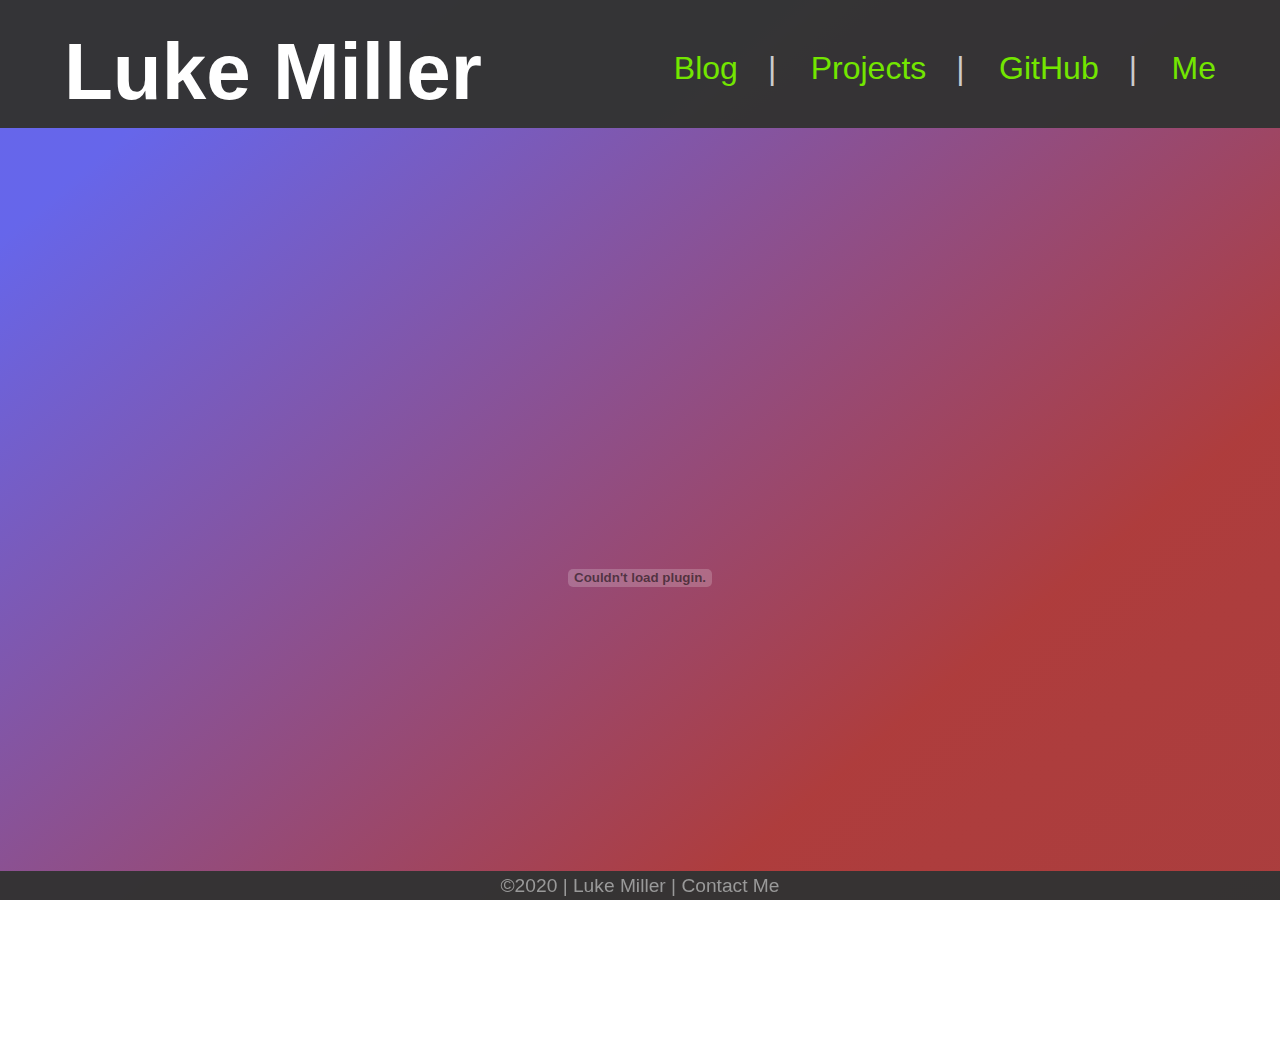
<file: resume/index.html>
<!DOCTYPE html>
<html lang="en" style="height: 100%">

<head>
  <meta charset="UTF-8" />
  <title>Resume - LLM</title>
  <link rel="stylesheet" type="text/css" href="../css/styles.css">
  <meta name="theme-color" content="#343436" media="(prefers-color-scheme: light)">
  <meta name="theme-color" content="#445A58" media="(prefers-color-scheme: dark)">
</head>

<body>
  <header style="position: initial;">
    <a href="../index.html" class="title">Luke Miller</a>
    <div class="subheader">
      <a href="../blog/index.html" class="subheaderlink">Blog</a>
      <p class="chunk"> | </p>
      <a href="../projects/index.html" class="subheaderlink">Projects</a>
      <p class="chunk"> | </p>
      <a href="https://github.com/lukelmiller/" target="_blank" class="subheaderlink">GitHub</a>
      <p class="chunk"> | </p>
      <a href="../me/index.html" class="subheaderlink">Me</a>
    </div>
  </header>
  <embed src="../documents/Luke Miller's Resume.pdf" width="100%" height="100%"/>
  <br>
  <br>
  <footer id="foot">
    <p>&copy;2020 | <a href="../index.html" class="footerLink">Luke Miller</a> | <a href="../contact_me/index.html"
        class="footerLink">Contact Me</a></p>
  </footer>
</body>
</html>
</file>
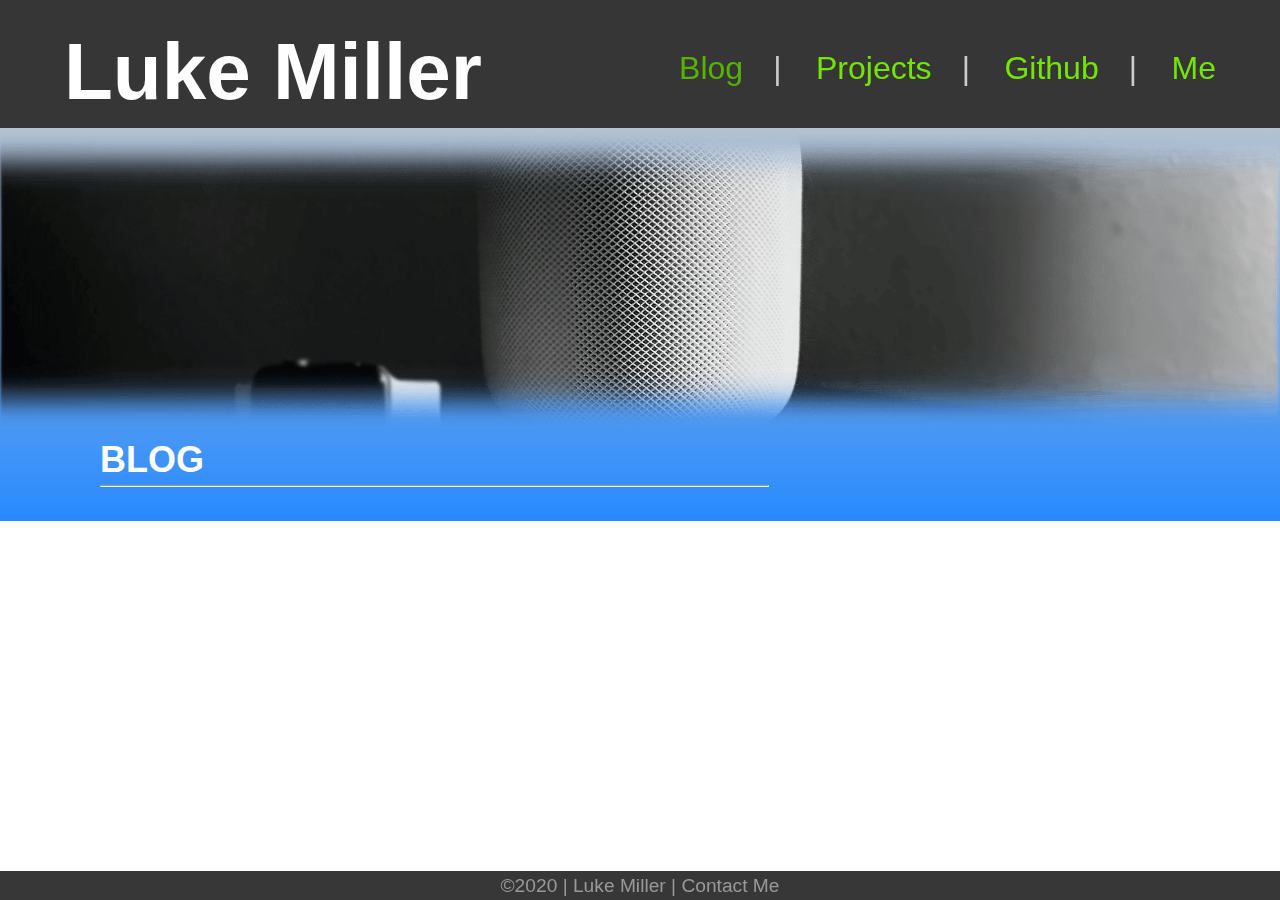
<file: blog.html>
<!DOCTYPE html>
<html lang="en">
  <head>
    <meta charset = "UTF-8"/>
    <title>LLM: Blog</title>
    <link rel="stylesheet" type="text/css" href="styles.css">
  </head>
  <body>

    <header>
      <a href="index.html" class="title">Luke Miller</a>
      <div class="subheader">
        <a href="blog.html" class="subheaderlink" style="color: #56b300">Blog</a>
        <p class="chunk"> | </p>
        <a href="projects.html" class="subheaderlink">Projects</a>
        <p class="chunk"> | </p>
        <a href="https://github.com/lukelmiller" target="_blank" class="subheaderlink">Github</a>
        <p class="chunk"> | </p>
        <a href="me.html" class="subheaderlink">Me</a>
      </div>
    </header>

    <div class="photoHeader">
      <img src="images/blog.png" alt="Homepod">
    </div>



    <article>


      <h2>BLOG</h2>
      <hr>
      <br>
      <p></p>



    </article>




    <footer>
      <p>&copy;2020 | <a href="index.html">Luke Miller</a> | <a href="contact.html">Contact Me</a></p>
    </footer>
  </body>
</html>
</file>
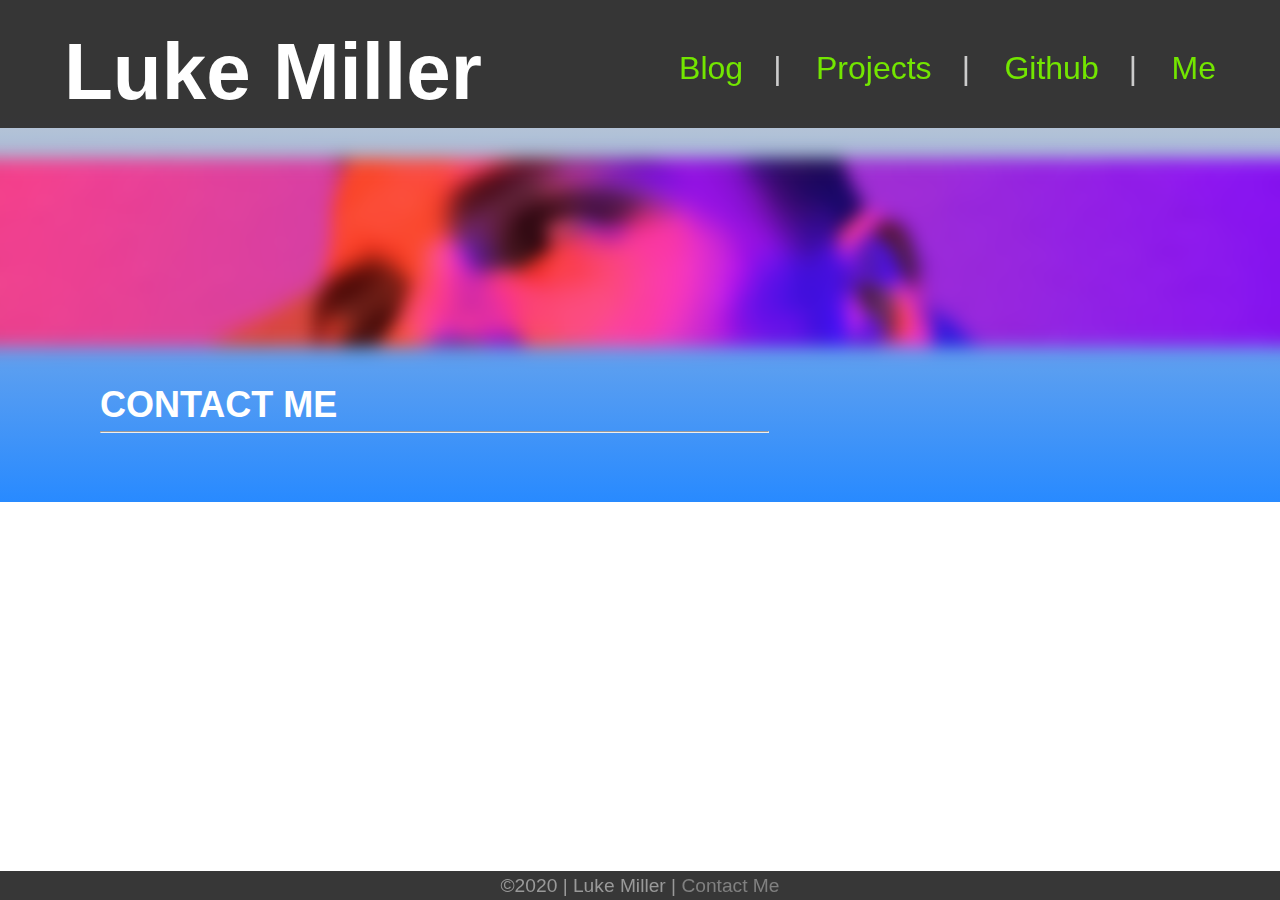
<file: contact.html>
<!DOCTYPE html>
<html lang="en">
  <head>
    <meta charset = "UTF-8"/>
    <title>Luke Miller</title>
    <link rel="stylesheet" type="text/css" href="styles.css">
  </head>
  <body>

    <header>
      <a href="index.html" class="title">Luke Miller</a>
      <div class="subheader">


        <a href="blog.html" class="subheaderlink">Blog</a>
        <p class="chunk"> | </p>
        <a href="projects.html" class="subheaderlink">Projects</a>
        <p class="chunk"> | </p>
        <a href="https://github.com/lukelmiller" target="_blank" class="subheaderlink">Github</a>
        <p class="chunk"> | </p>
        <a href="me.html" class="subheaderlink">Me</a>
      </div>
    </header>

    <div class="photoHeader">
      <img src="images/eyes.png" alt="My Eyes!">
    </div>



    <article>


      <h2>CONTACT ME</h2>
      <hr>
      <br>


    </article>





    <br>
    <br>
    <footer>
      <p>&copy;2020 | <a href="index.html">Luke Miller</a> | <a href="contact.html" style="color:gray">Contact Me</a></p>
    </footer>

  </body>
</html>
</file>
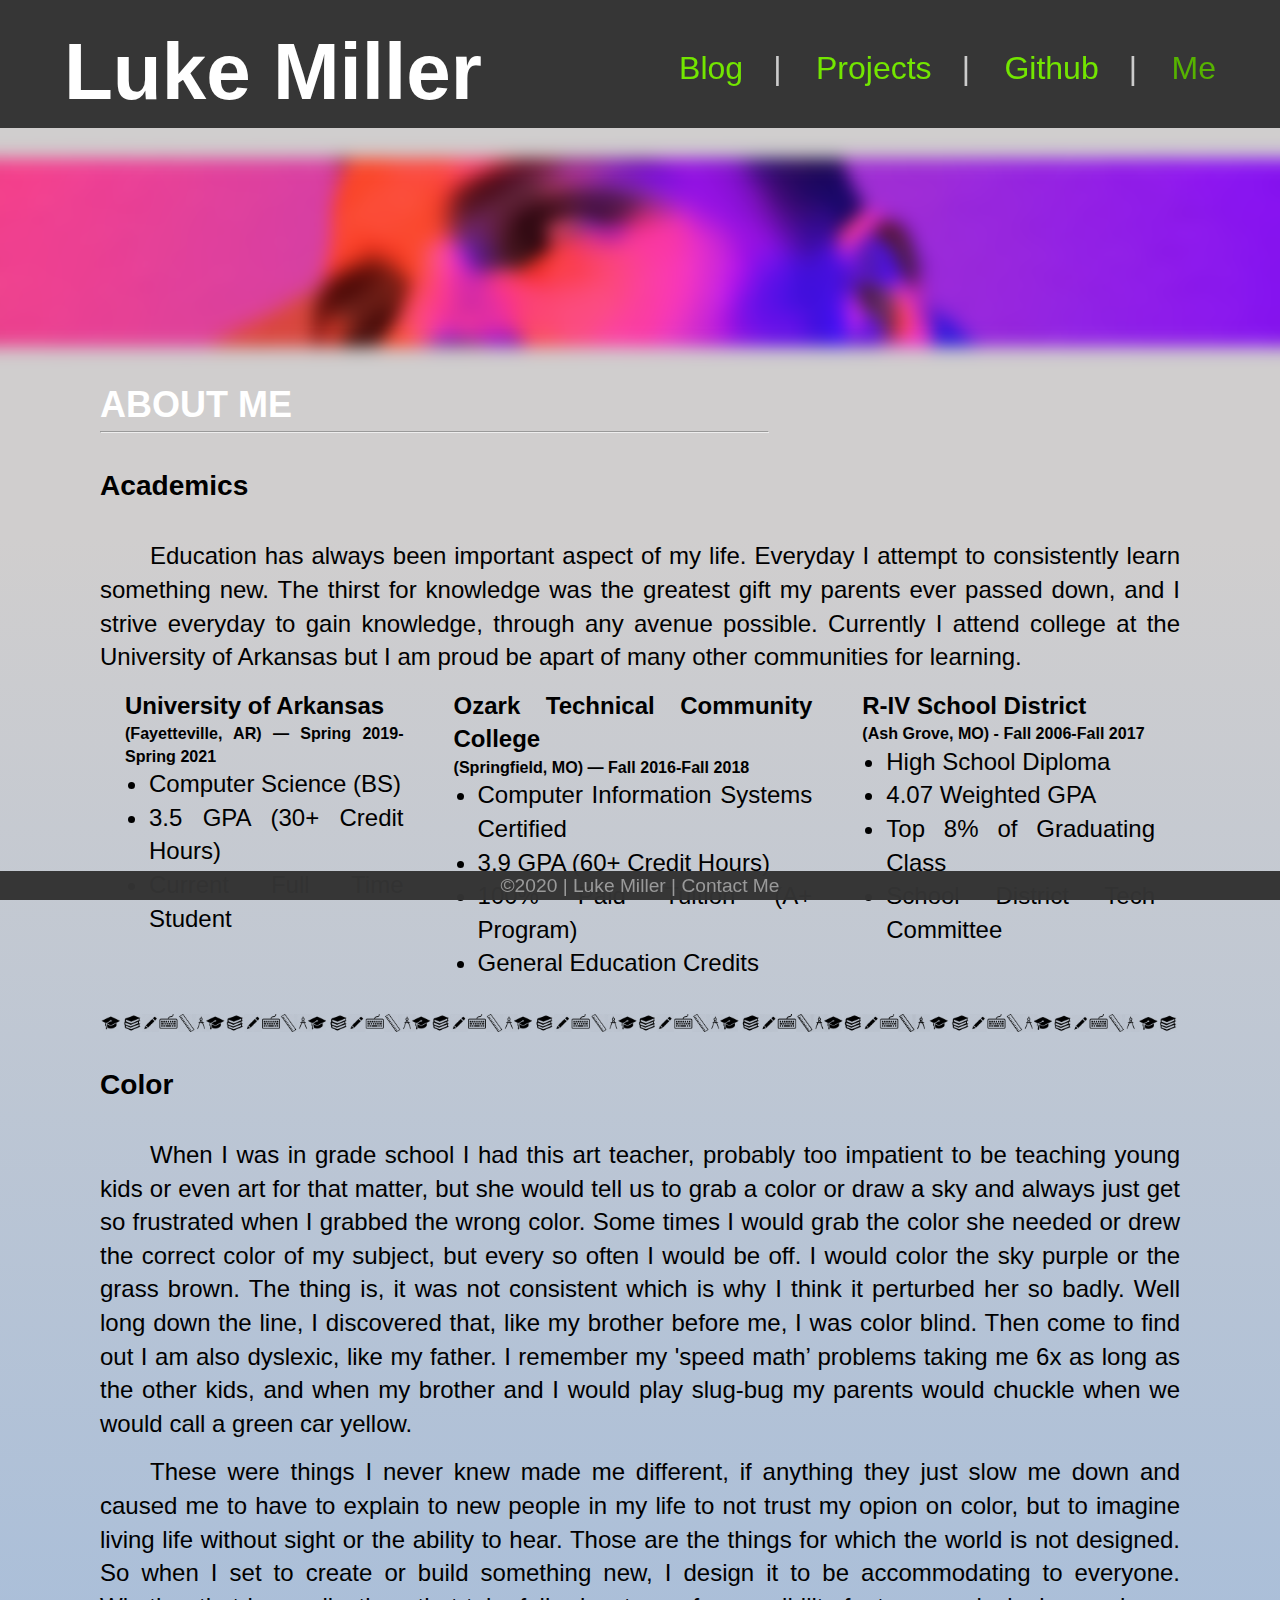
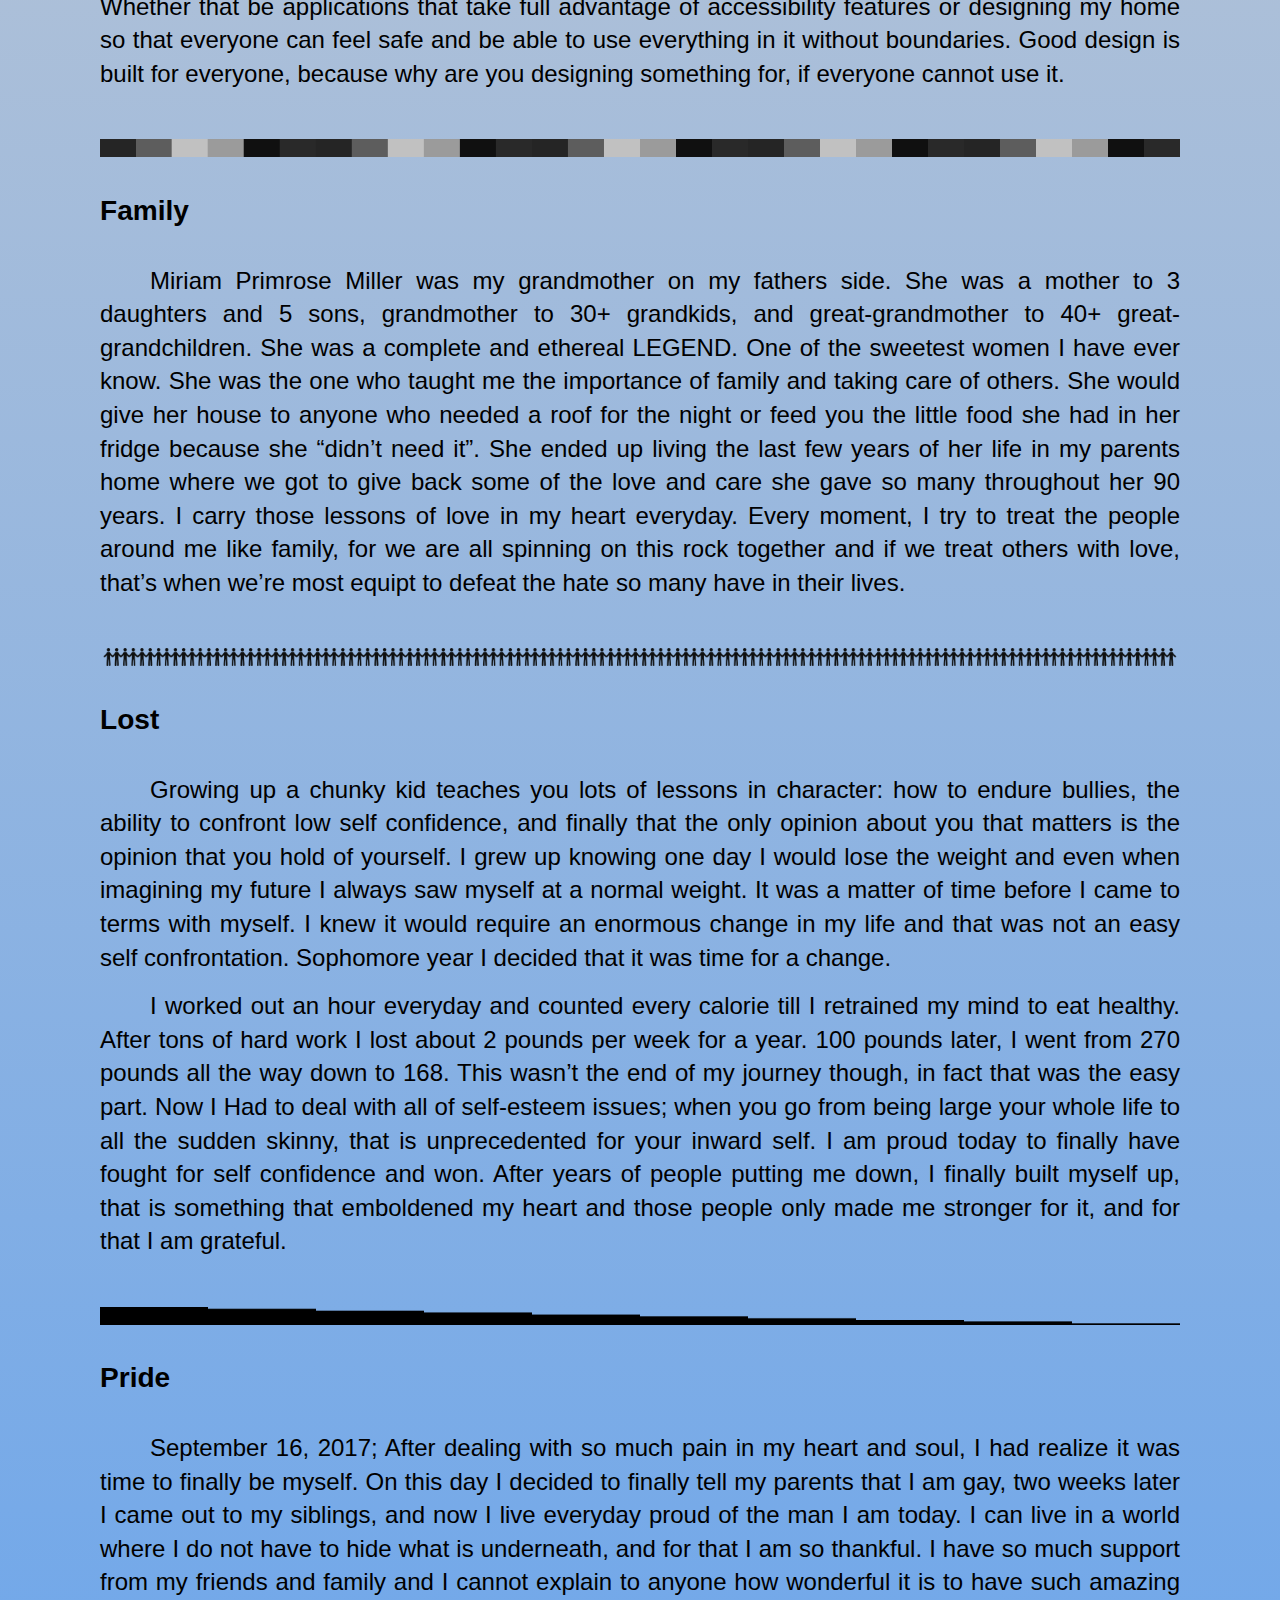
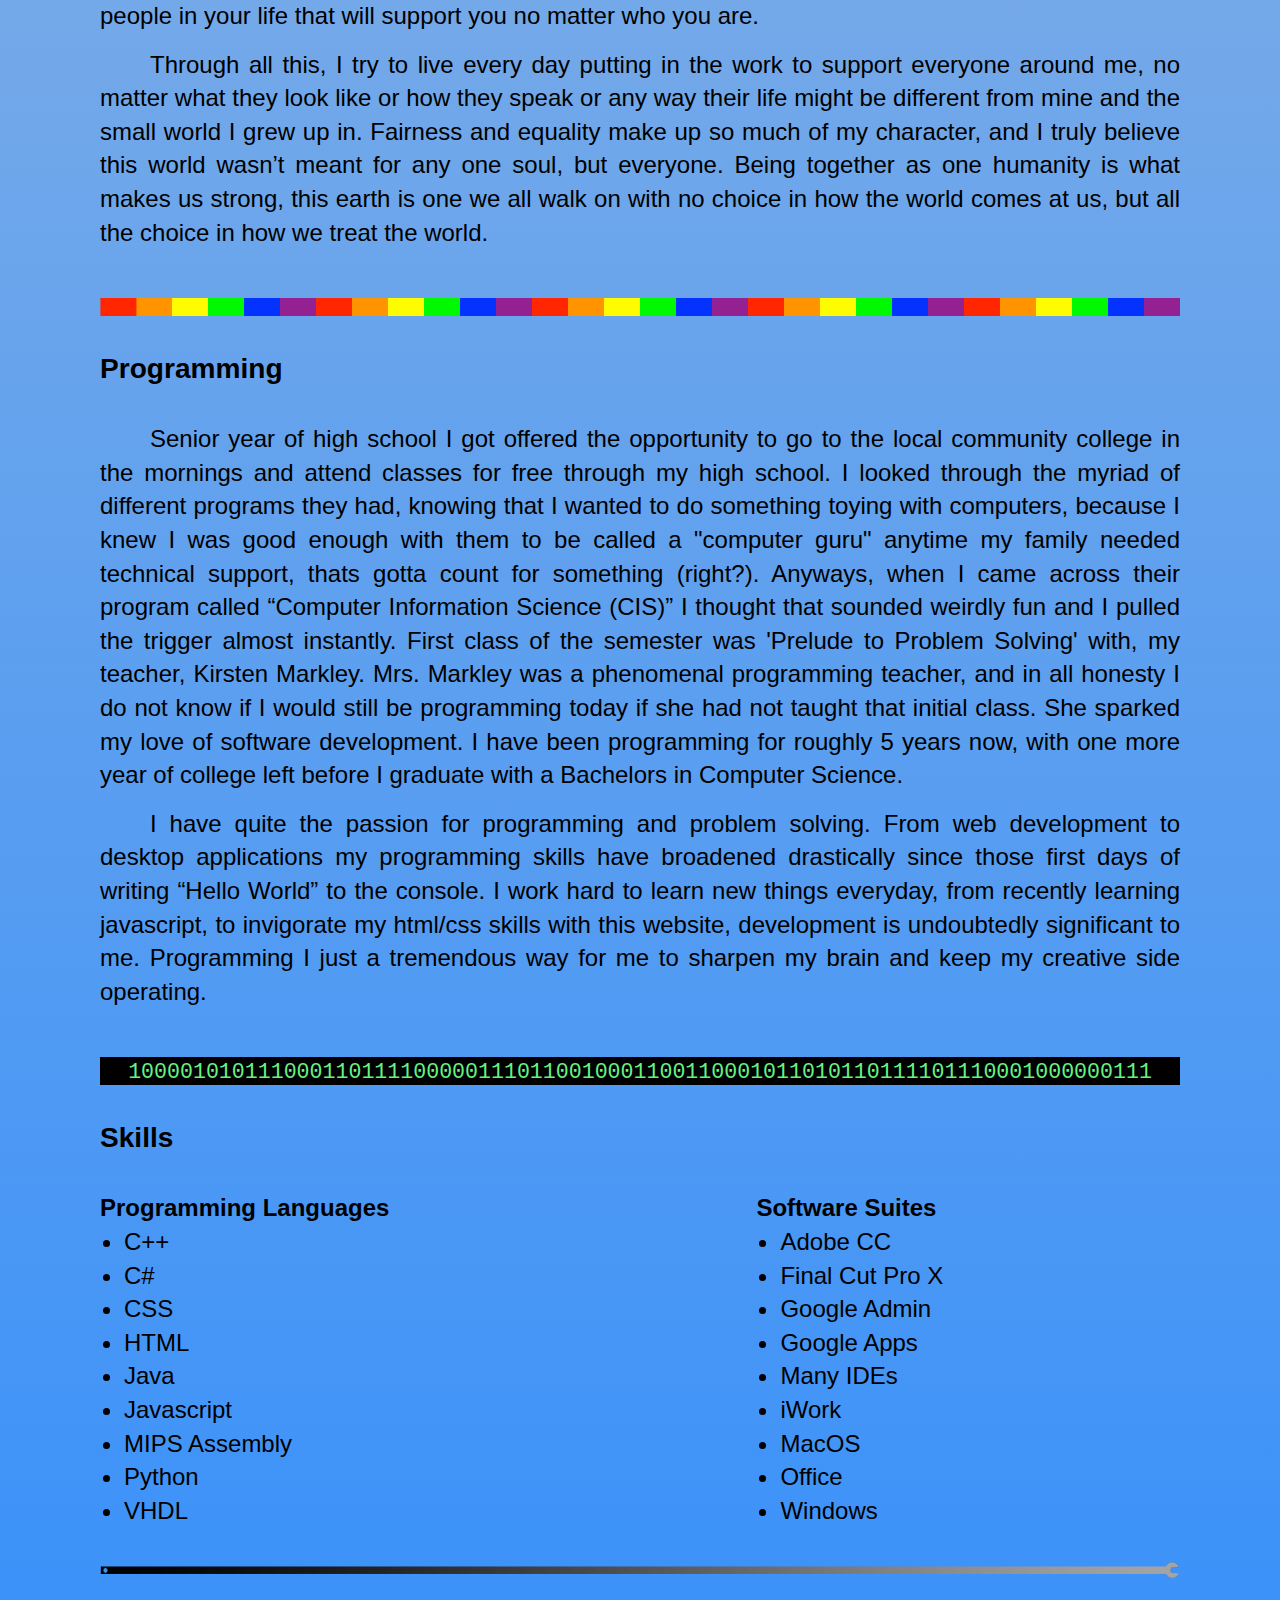
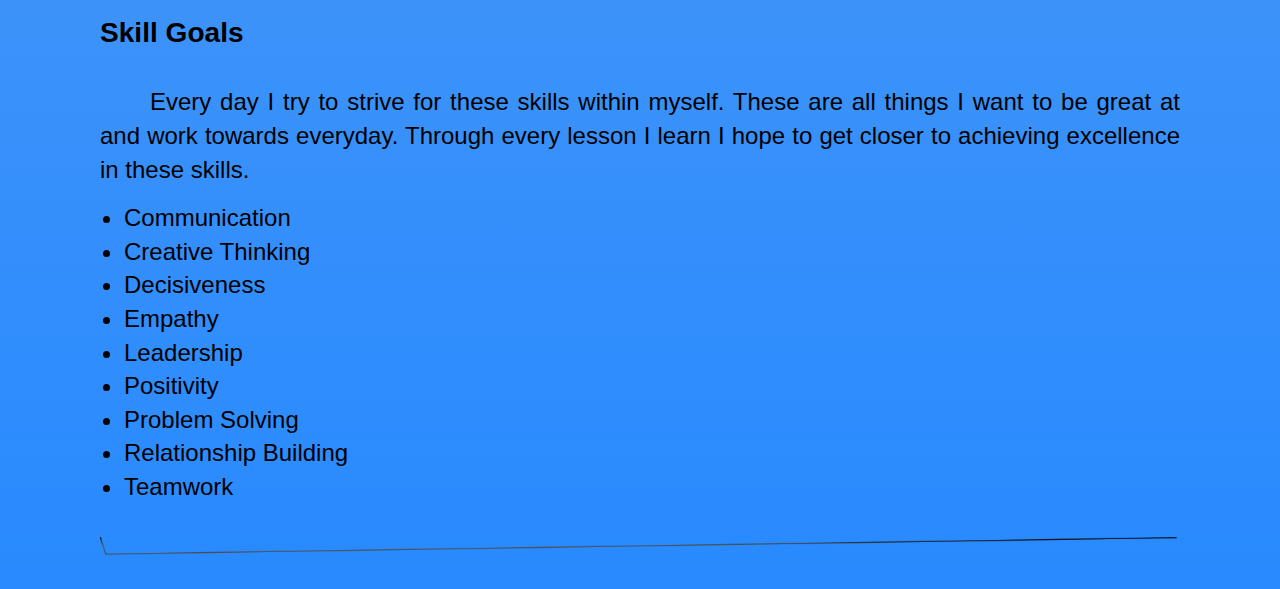
<file: me.html>
<!DOCTYPE html>
<html lang="en">
  <head>
    <meta charset = "UTF-8"/>
    <title>LLM: About Me</title>
    <link rel="stylesheet" type="text/css" href="styles.css">
    <script src="https://ajax.googleapis.com/ajax/libs/jquery/3.4.1/jquery.min.js"></script>
  </head>
  <body>
    <header>
      <a href="index.html" class="title">Luke Miller</a>
      <div class="subheader">
        <a href="blog.html" class="subheaderlink">Blog</a>
        <p class="chunk"> | </p>
        <a href="projects.html" class="subheaderlink">Projects</a>
        <p class="chunk"> | </p>
        <a href="https://github.com/lukelmiller" target="_blank" class="subheaderlink">Github</a>
        <p class="chunk"> | </p>
        <a href="me.html" class="subheaderlink" style="color: #56b300">Me</a>
      </div>
    </header>

    <div class="photoHeader">
      <img src="images/eyes.png" alt="My Eyes!">
    </div>



    <article>
      <h2>ABOUT ME</h2>
      <hr>
      <br>
      <h3>Academics</h3>
      <br>
      <p class="indent">Education has always been important aspect of my life. Everyday I attempt to consistently learn
         something new. The thirst for knowledge was the greatest
         gift my parents ever passed down, and I strive everyday to gain
         knowledge, through any avenue possible. Currently I attend college at the
         University of Arkansas but I am proud be apart of many other
         communities for learning.</p>
         <div class="Row">


         <ul class="Column" style="padding: 0 25px">
           <h4>University of Arkansas</h4>
           <h6> (Fayetteville, AR) — Spring 2019-Spring 2021</h6>
           <div class="in">
            <li>Computer Science (BS)</li>
            <li>3.5 GPA (30+ Credit Hours)</li>
            <li>Current Full Time Student</li>
          </div>
        </ul>
        <br>
        <ul class="Column" style="padding: 0 25px">
           <h4>Ozark Technical Community College</h4>
            <h6>(Springfield, MO) — Fall 2016-Fall 2018</h6>
            <div class="in">
              <li>Computer Information Systems Certified</li>
              <li>3.9 GPA (60+ Credit Hours)</li>
              <li>100% Paid Tuition (A+ Program)</li>
              <li>General Education Credits</li>
            </div>
        </ul>

        <br>
        <ul class = "Column" style="padding: 0 25px">
            <h4>R-IV School District</h4>
            <h6>(Ash Grove, MO) - Fall 2006-Fall 2017</h6>
            <div class="in">
              <li>High School Diploma</li>
              <li>4.07 Weighted GPA</li>
              <li>Top 8% of Graduating Class</li>
              <li>School District Tech Committee</li>
            </div>

         </ul>
         </div>
      <br>
      <img src="images/academics.png" alt="School Icons">
      <br>
    </article>
    <article>
      <h3>Color</h3>
      <br>
      <p class="indent">When I was in grade school I had this art teacher, probably too impatient to
      be teaching young kids or even art for that matter, but she would tell us to
      grab a color or draw a sky and always just get so frustrated when I grabbed
      the wrong color. Some times I would grab the color she needed or drew the
      correct color of my subject, but every so often I would be off. I would color the sky purple or
      the grass brown. The thing is, it was not
      consistent which is why I think it perturbed her so badly. Well long down
      the line, I discovered that, like my brother before me, I was
      color blind. Then come to find out I am also dyslexic, like my father.
      I remember my 'speed math’ problems taking me 6x as long as the other kids,
      and when my brother and I would play slug-bug my parents would chuckle
      when we would call a green car yellow.</p>
      <p  class="indent">These were things I never knew made me different, if
      anything they just slow me down and caused me to have to explain to new
      people in my life to not trust my opion on color, but to imagine living life without sight or
      the ability to hear. Those are the things for which the world is not
      designed. So when I set to create or build something new, I design it to
      be accommodating to everyone. Whether that be applications that take
      full advantage of accessibility features or designing my home so that
       everyone can feel safe and be able to use everything in it without
      boundaries. Good design is built for everyone, because why are you designing
      something for, if everyone cannot use it. </p>
      <br>
      <img src="images/grayScale.png" alt="Gray Scale Image">
      <br>
    </article>

    <article>
      <h3>Family</h3>
      <br>
      <p class="indent">Miriam Primrose Miller was my grandmother on my fathers side. She was
      a mother to 3 daughters and 5 sons, grandmother to 30+ grandkids, and
      great-grandmother to 40+ great-grandchildren. She was a complete and ethereal LEGEND.
      One of the sweetest women I have ever know. She was the one who taught
      me the importance of family and taking care of others. She would give
      her house to anyone who needed a roof for the night or feed
      you the little food she had in her fridge because she “didn’t need it”.
      She ended up living the last few years of her life in my parents home
      where we got to give back some of the love and care she gave so many
      throughout her 90 years. I carry those lessons of love in my heart
      everyday. Every moment, I try to treat the people around me like family,
      for we are all spinning on this rock together and if we treat others
      with love, that’s when we’re most equipt to defeat the hate so many have
      in their lives.</p>
      <br>
      <img src="images/family.png" alt="Stick Figures Holding Hands">
      <br>
    </article>

    <article>
      <h3>Lost</h3>
      <br>
      <p class="indent">Growing up a chunky kid teaches you lots of lessons in
        character: how to endure bullies, the ability to confront low self confidence,
         and finally that the only opinion about you that matters is the opinion that you hold of
         yourself. I grew up knowing one day I would lose the weight and
         even when imagining my future I always saw myself at a normal weight. It was a
         matter of time before I came to terms with myself. I knew it would require an
         enormous change in my life and that was not an easy self confrontation.
         Sophomore year I decided that it was time for a change.</p>

     <p class="indent">I worked out an hour everyday and counted every calorie
        till I retrained my mind to eat healthy. After tons of hard work I lost
        about 2 pounds per week for a year. 100 pounds later, I went from 270 pounds
        all the way down to 168. This wasn’t the end of my journey though, in fact that was the easy part. Now I
        Had to deal with all of self-esteem issues; when you go from being large
        your whole life to all the sudden skinny, that is unprecedented for your
        inward self. I am proud today to finally have fought for self confidence
        and won. After years of people putting me down, I finally built myself
        up, that is something that emboldened my heart and those people only
        made me stronger for it, and for that I am grateful.</p>
        <br>
      <img src="images/lost.png" alt="Scale going down">
      <br>
    </article>

    <article>
      <h3>Pride</h3>
      <br>
      <p class="indent">	September 16, 2017; After dealing with so much pain in my heart and soul,
      I had realize it was time to finally be myself. On this day I decided to finally
      tell my parents that I am gay, two weeks later I came out to my siblings,
      and now I live everyday proud of the man I am today. I can live in a world where I
      do not have to hide what is underneath, and for that I am so thankful.
      I have so much support from my friends and family and I cannot explain
      to anyone how wonderful it is to have such amazing people in your life
      that will support you no matter who you are.</p>
      <p class="indent">Through all this, I try to live every day putting in the work to support
      everyone around me, no matter what they look like or how they speak or any
      way their life might be different from mine and the small world I grew up in.
      Fairness and equality make up so much of my character, and I truly believe
      this world wasn’t meant for any one soul, but everyone. Being together
      as one humanity is what makes us strong, this earth is one we all walk
      on with no choice in how the world comes at us, but all the choice in
      how we treat the world.
      </p>
      <br>
      <img src="images/prideColors.png" alt="Pride Rainbow Colors">
      <br>
    </article>

    <article>
      <h3>Programming</h3>
      <br>
      <p class="indent">Senior year of high school I got offered the opportunity to go to the local
      community college in the mornings and attend classes for free through my high
      school. I looked through the myriad of different programs they had, knowing that I wanted to do
      something toying with computers, because I knew I was good enough with them
      to be called a "computer guru" anytime my family needed technical support, thats gotta count for something (right?).
      Anyways, when I came across their program called “Computer Information
      Science (CIS)” I thought that sounded weirdly fun and I pulled the trigger almost instantly. First
      class of the semester was 'Prelude to Problem Solving' with, my teacher, Kirsten
      Markley. Mrs. Markley was a phenomenal programming teacher, and in all honesty
      I do not know if I would still be programming today if she had not taught that
      initial class. She sparked my love of software development. I have been programming
      for roughly 5 years now, with one more year of college left before I graduate
      with a Bachelors in Computer Science. </p>
      <p class="indent">I have quite the passion for programming and problem solving. From web development
      to desktop applications my programming skills have broadened drastically since
      those first days of writing “Hello World” to the console. I work hard
      to learn new things everyday, from recently learning javascript, to
      invigorate my html/css skills with this website, development is undoubtedly significant to me.
      Programming I just a tremendous way for me to sharpen my brain and keep my creative side operating.</p>
      <br>
      <p id="breaker" class = "breaker"> </p>
      <br>
    </article>

    <article>
      <h3>Skills</h3>
      <br>

      <div class="Row">



        <ul class="Column">
          <h4>Programming Languages</h4>
          <div class="in">
          <li >C++</li>
          <li >C#</li>
          <li >CSS</li>
          <li>HTML</li>
          <li>Java</li>
          <li>Javascript</li>
          <li>MIPS Assembly</li>
          <li>Python</li>
          <li>VHDL</li>

          </div>
        </ul>
        <br>
        <ul class="Column">
          <h4>Software Suites</h4>
          <div class="in">
            <li>Adobe CC</li>
            <li>Final Cut Pro X</li>
            <li>Google Admin</li>
            <li>Google Apps</li>
            <li>Many IDEs</li>
            <li>iWork</li>
            <li>MacOS</li>
            <li>Office</li>
            <li>Windows</li>
          </div>
        </ul>
        </div>
        <br>
        <img src="images/skill.png" alt="Wrench">
        <br>

    </article>
    <article>
      <h3>Skill Goals</h3>
      <br>
      <p class="indent">Every day I try to strive for these skills within myself.
        These are all things I want to be great at and work towards everyday. Through
        every lesson I learn I hope to get closer to achieving excellence in these skills.</p>

        <ul>
          <div class="in">


          <li>Communication</li>
          <li>Creative Thinking</li>
          <li>Decisiveness</li>
          <li>Empathy</li>
          <li>Leadership</li>
          <li>Positivity</li>
          <li>Problem Solving</li>
          <li>Relationship Building</li>
          <li>Teamwork</li>
          </div>
        </ul>
        <br>
        <img src="images/achieve.png" alt="Check Mark">
        <br>
    </article>


      <script>
        function setCount(count){
          document.getElementById("breaker").innerHTML = count;
        }
        function setBits(){
          var bi  = "";
          var chars = (window.innerWidth - 200)/13.8;
            for(var i = 0; i < chars; i++){
              var bit = 0;
              var rand = Math.random();
              if (rand>.5){
              bit = 1;
              }
              bi = bi + bit;
            }
            setCount(bi);
        }
        (function() {
            setBits();
        })();
        $(window).scroll(function() {
          setBits();
          });
        $( window ).resize(function() {
          setBits();
        });
      </script>







      <footer>
        <p>&copy;2020 | <a href="index.html">Luke Miller</a> | <a href="contact.html">Contact Me</a></p>
      </footer>
  </body>
</html>
</file>
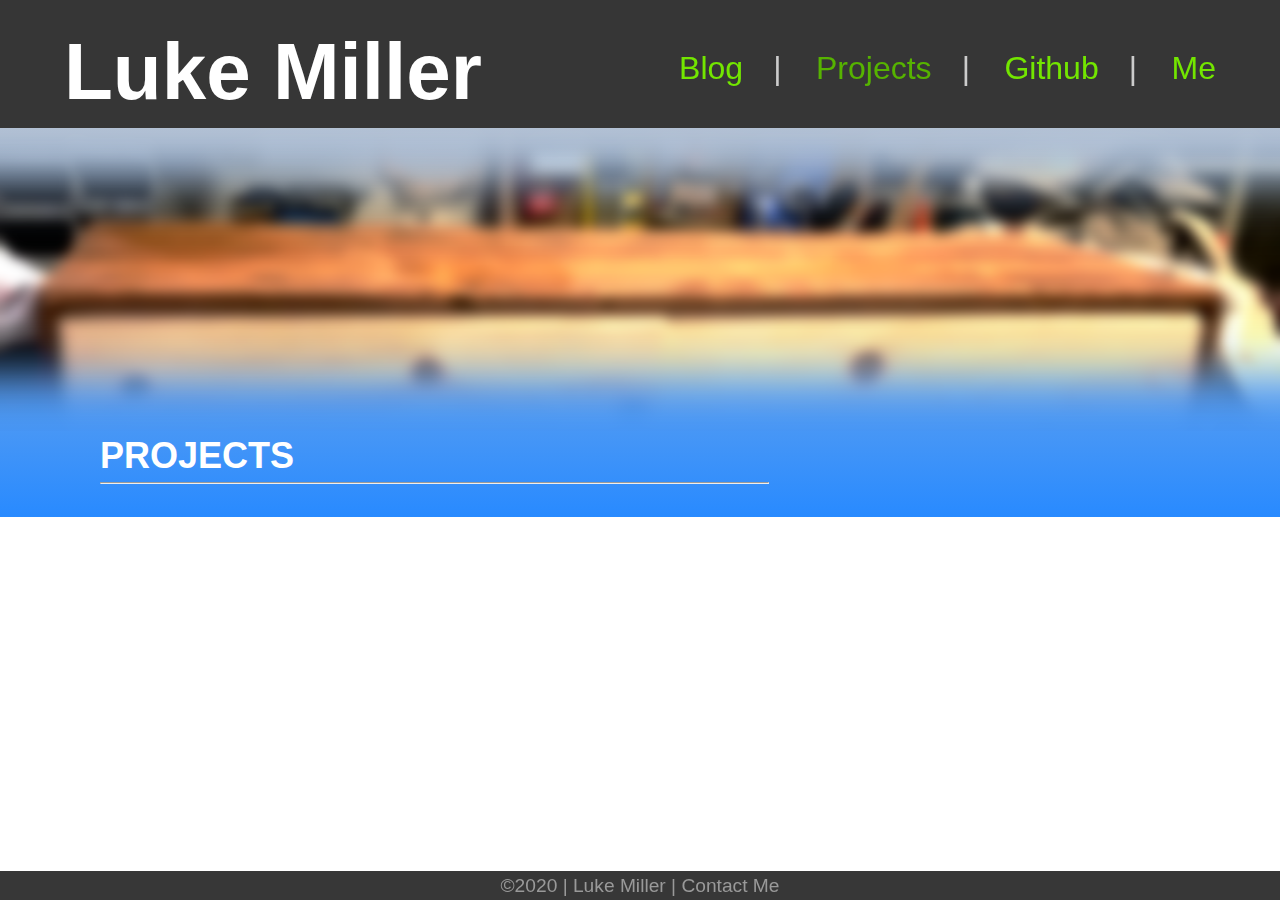
<file: projects.html>
<!DOCTYPE html>
<html lang="en">
  <head>
    <meta charset = "UTF-8"/>
    <title>LLM: Projects</title>
    <link rel="stylesheet" type="text/css" href="styles.css">
  </head>
  <body>
    <header>
      <a href="index.html" class="title">Luke Miller</a>
      <div class="subheader">
        <a href="blog.html" class="subheaderlink">Blog</a>
        <p class="chunk"> | </p>
        <a href="projects.html" class="subheaderlink" style="color: #56b300">Projects</a>
        <p class="chunk"> | </p>
        <a href="https://github.com/lukelmiller" target="_blank" class="subheaderlink">Github</a>
        <p class="chunk"> | </p>
        <a href="me.html" class="subheaderlink">Me</a>
      </div>
    </header>

    <div class="photoHeader">
      <img src="images/project.png" alt="Woodworking Project I Made">
    </div>



    <article>


      <h2>PROJECTS</h2>
      <hr>
      <br>
      <p></p>



    </article>




    <footer>
      <p>&copy;2020 | <a href="index.html">Luke Miller</a> | <a href="contact.html">Contact Me</a></p>
    </footer>
  </body>
</html>
</file>
<file: css/styles.css>
*{
  margin: 0;
  padding: 0;
}
body{
  background: black;
  background: linear-gradient(0deg, rgba(3,3,10,1) 12%, rgba(105,8,8,0.94) 33%, rgba(11,85,83,0.91) 100%, rgba(11,85,83,0.91) 1000%) fixed;
  color: white;
  font-family: "Lucida Sans Unicode", "Lucida Grande", sans-serif;
  font-family: -apple-system, BlinkMacSystemFont, sans-serif;
  height: 100%;
  width: 100%;
  padding-bottom: 25px;
}
header{
  overflow: hidden;
  text-align: center;
  position: fixed;
  width: 100%;
  padding-bottom: 10px;
  background: rgb(62, 91, 88, 0.99);
}
.title{
  color: #d9d9d9;
  font-weight: bolder;
  font-size: 5em;
  padding-top: 2%;
  padding-left: 5%;
  float: left;
  max-width: 45%;
}
.subheader{
  width: 50%;
  padding-top: 3.90%;
  padding-right: 5%;
  float: right;
  clear: right;
  text-align: right;
}
.subheaderlink, .chunk{
  font-size: 2em;
  display: inline;
  padding-top: 2%;
  padding-left: 4%;
}
.subheaderlink{
  color: #73e600;
}
.chunk{
  color: #cccccc;
}
.subheaderlink:hover, .title:hover{
  color: white;
}
.photoHeader{
  padding-top: 125px;
  width: 100%;
}
img{
  display: block;
  width: 100%;
}
a{
  text-decoration: none;
  color: inherit;
}
hr{
  width: 61.8%;
}
article{
  padding-left: 100px;
  padding-right: 100px;
  font-size: 1.5em;
  text-align: justify;
  line-height: 1.4;
}
.leftImage{
  float: left;
  clear: left;
  max-width: 300px;
  max-height: 300px;
  padding-right: 30px;
  display: block;
  width: auto;
  height: auto;
}
.rightImage{
  float: right;
  clear: right;
  max-width: 300px;
  max-height: 300px;
  padding-left: 30px;
  display: block;
  width: auto;
  height: auto;
}
.projects h3{
  float: left;  
}
.projects h6{
  width: 130px; 
}
.badge{
  float: left;
  padding-left: 10px;
  padding-top: 6px;
  float: none;
  width: 60px;
}
.indent{
  text-indent: 50px;
  padding-bottom: 15px;
}
.in{
  padding-left: 24px;
}
.oddBlog, .evenBlog{
  padding-top: 30px;
  padding-bottom: 30px;
}
.oddBlog{
  background: rgb(0,0,0);
  background: radial-gradient(circle, rgba(255,255,255,0.14889705882352944) 20%, rgba(255,255,255,0) 85%);
}
.evenBlog{
  background: rgb(0,0,0);
  background: radial-gradient(circle, rgba(0,0,0,0.38139005602240894) 20%, rgba(67,0,0,0) 85%, rgba(255,0,0,0) 100%);
}
.Row{
  display: flex;
}
.Row > *{
  flex: 100%; 
}
.breaker{
  font-family: "Courier New", Courier, monospace;
  font-size: .9em;
  text-align: center;
  height: 28px;
  color: #67F383;
  overflow: hidden;
}
tr{
  display: table-cell;
}
.text{
  padding-left:  20px;
}
.Profiles img{
  width: 100px;
}
footer{
  text-align: center;
  height: 25px;
  font-size: 1.2em;
  position: fixed;
  background: rgb(62, 91, 88, 0.99);
  width: 100%;
  bottom: 0px;
  padding-top: 4px;
}
.footerLink:hover{
  color: gray;
}
footer img{
  width: 100%;
  height: 30px;
}
.centered {
  color: black;
  position: absolute;
  top: 50%;
  left: 50%;
  transform: translate(-50%, -50%);
}
.icons{
  flex: 15%;
  align-self: center;
  height: 100%; 
  width: 100%;
  max-height: 55px;
}
.icon-link{
  flex: 15%;
  align-self: center;
  height: 100%; 
  width: 100%;
  max-height: 55px;
}
.icon-link:hover{
  color: #73e600;
}
.title-icon{
  width: 30px; 
  height: 30px;
  vertical-align: middle;
  margin: 0 10px 3px 10px;
}
@media (prefers-color-scheme: light) {
  body{
    height: 100%;
    background: linear-gradient(140deg, rgba(0,0,221,0.6) 12%, rgba(154,12,12,0.8) 75%, rgba(11,85,83,0.9) 1000%) fixed;
  }
  header, footer{
    background: rgb(51, 51, 51, 0.98);
  }
  footer{
    color: #999999;
  }
  h2{
    color: white;
  }
  .breaker{
    background-color: black;
  }
  .evenBlog{
    background: rgb(0,0,0);
    background: radial-gradient(circle, rgba(0,0,0,0.052258403361344574) 20%, rgba(67,0,0,0) 85%, rgba(255,0,0,0) 100%);
  }
  .icon-link:hover{
    color: black;
  }
}
@media only screen and (max-width: 1190px) {
  .title{
    font-size: 7vw;
  }
  .subheaderlink, .chunk{
    font-size: 3.4vw;
  }
  .chunk{
    display: none;
  }
  .photoHeader{
    padding-top: 115px;
  }
  article{
    padding-left: 25px;
    padding-right: 25px;
    font-size: 1.6em;
  }
  tr{
    display:table-row;
  }
  td{
    padding-bottom: 30px;
  }
  .logo{
    padding-left: 17%;
  }
  .text{
    display: table-cell;
  }
}
@media only screen and (max-width: 1000px) {
  .Row{
    display: block;
  }
  .icons{
    margin-left: auto;
    margin-right: auto;
    padding-top: 30px;
    padding-bottom: 30px;
    width: 100%;
  }
}
@media only screen and (max-width: 750px){
  header{
    padding-bottom: 10px;
  }
  .title{
    float: none;
  }
  .photoHeader{
    padding-top: 90px;
  }
  .subheader{
    padding-top: 0;
    width: 100%;
    float:none;
    clear: none;
    text-align: center;
  }
  .rightImage,.leftImage{
    display:none;
  }
  .logo{
    padding-left: 0px;
  }
}
@media only screen and (max-device-width: 480px) {
  body{
    padding-bottom: 85px;
  }
  footer{
    padding-top: 5px;
    height: 80px;
    font-size: 2em;
  }
  footer img{
    width: 100%;
    height: 90px;
  }
}
</file>
<file: styles.css>
* {
margin: 0;
padding: 0;
}
body {
   background: black;
   background: linear-gradient(180deg, rgba(11,85,83,0.9098635993485342) 0%, rgba(105,8,8,0.9359222312703583) 66%, rgba(3,3,10,1) 88%)fixed;
   color: white;
   font-family: "Lucida Sans Unicode", "Lucida Grande", sans-serif;
   height: 100%;
   width: 100%;

}

header{
  overflow: hidden;
  text-align: center;
  position: fixed;
  width: 100%;
  padding-bottom: 10px;
  background: rgb(62, 91, 88, 0.99);
}
.title {
  color: #d9d9d9;
  font-weight: bolder;
  font-size: 5em;
  padding-top: 2%;
  padding-left: 5%;
  float: left;
  max-width: 45%;
}
.subheader{
  width: 50%;
  padding-top: 3.90%;
  padding-right: 5%;
  float: right;
  clear: right;
  text-align: right;
}
.subheaderlink, .chunk{
  font-size: 2em;
  display: inline;
  padding-top: 2%;
  padding-left: 4%;
}
.subheaderlink{
  color: #73e600;
}
.chunk{
  color: #cccccc;
}
.subheaderlink:hover, .title:hover{
  color: white;
}
.photoHeader{
  padding-top: 125px;
  width: 100%;
}
img{
  display: block;
  width: 100%;
}
a{
  text-decoration: none;
  color: inherit;
}
hr{
  width: 61.8%;
}
article{
  padding-left: 100px;
  padding-right: 100px;
  font-size: 1.5em;
  text-align: justify;
  line-height: 1.4;
  /* clear: none;
  overflow: auto; */
}
.leftImage{
  float: left;
  clear: left;
  width: 300px;
  max-height: 300px;
  padding-right: 30px;

}
.rightImage{
  float: right;
  clear: right;
  width: 300px;
  max-height: 300px;
  padding-left: 30px;

}
.projects h3{
  float: left;
}
.projects h6{
  width: 150px;
}
.badge{
  float: left;
  padding-left: 10px;
  padding-top: 6px;
  float: none;
  width: 60px;
}
.blog{
  text-indent: 50px;
  padding-bottom: 15px;
  float: right;
  clear: right;
  width: 80%;
}
.indent {
  text-indent: 50px;
  padding-bottom: 15px;
}
.in{
  padding-left: 24px;
}
.oddBlog, .evenBlog{
  padding-top: 30px;
  padding-bottom: 30px;
}
.oddBlog{
  background: rgb(0,0,0);
  background: radial-gradient(circle, rgba(255,255,255,0.14889705882352944) 20%, rgba(255,255,255,0) 85%);
}
.evenBlog{
  background: rgb(0,0,0);
  background: radial-gradient(circle, rgba(0,0,0,0.38139005602240894) 20%, rgba(67,0,0,0) 85%, rgba(255,0,0,0) 100%);
}
.leftList{
  float:left;
  clear: left;
  width: 33%;
}
.rightList{
  float: right;
  clear: right;
  text-align: right;
}
.Row {
    display: table;
    width: 100%;
}
.Column {
    display: table-cell;
}
.breaker{
  font-family: "Courier New", Courier, monospace;
  font-size: .9em;
  background: black;
  text-align: center;
  height: 28px;
  color: #67F383;
  overflow: hidden;
}
tr{
  display: table-cell;
}
.text{
  padding-left:  20px;
}
.Profiles img{
  width: 100px;
}
footer{
  /* color: #666666; */
  text-align: center;
  height: 25px;
  font-size: 1.2em;
  position: fixed;
  background: rgb(62, 91, 88, 0.99);
  width: 100%;
  bottom: 0px;
  padding-top: 4px;
}
.footerLink:hover{
  color: gray;
}
footer img{
  width: 100%;
  height: 30px;
}
.centered {
  color: black;
  position: absolute;
  top: 50%;
  left: 50%;
  transform: translate(-50%, -50%);
}
@media (prefers-color-scheme: light) {
     body {
       height: 100%;
       background: linear-gradient(180deg, rgba(208,206,206,1) 10%, rgba(40,138,255,1) 100%);
       color: black;
       background-attachment: local;
       background-repeat: no-repeat;
    }
    header, footer{
      background: rgb(51, 51, 51, 0.98);
    }
    footer{
      color: #999999;
    }
    h2{
      color: white;
    }
}
@media only screen and (max-width: 1190px) {
  .title{
    font-size: 7vw;
  }
  .subheaderlink, .chunk{
    font-size: 3.4vw;
  }
  .chunk{
    display: none;
  }
  .photoHeader{
    padding-top: 115px;
  }
  article{
    padding-left: 25px;
    padding-right: 25px;
    font-size: 1.6em;
  }
  tr{
    display:table-row;
  }
  td{
    padding-bottom: 30px;
  }
  .logo{
    padding-left: 17%;
  }
  .text{
    display: table-cell;
  }
}
@media only screen and (max-width: 925px) {
  .Row {
      display:block;
      width: inherit;
  }
  .Column {
      display: block;
      text-align: left;
  }
}

@media only screen and (max-width: 750px){

  header{
    padding-bottom: 10px;
  }
  .title{
   float: none;
  }
  .photoHeader{
   padding-top: 90px;
  }
  .subheader{
    padding-top: 0;
    width: 100%;
    float:none;
    clear: none;
    text-align: center;
  }
  .rightImage,.leftImage{
    display:none;
  }

  .logo{
    padding-left: 0px;
  }
}
@media only screen and (max-device-width: 480px) {
  footer{
    padding-top: 5px;
    height: 80px;
    font-size: 2em;
  }
  footer img{
    width: 100%;
    height: 90px;
  }

}
</file>
